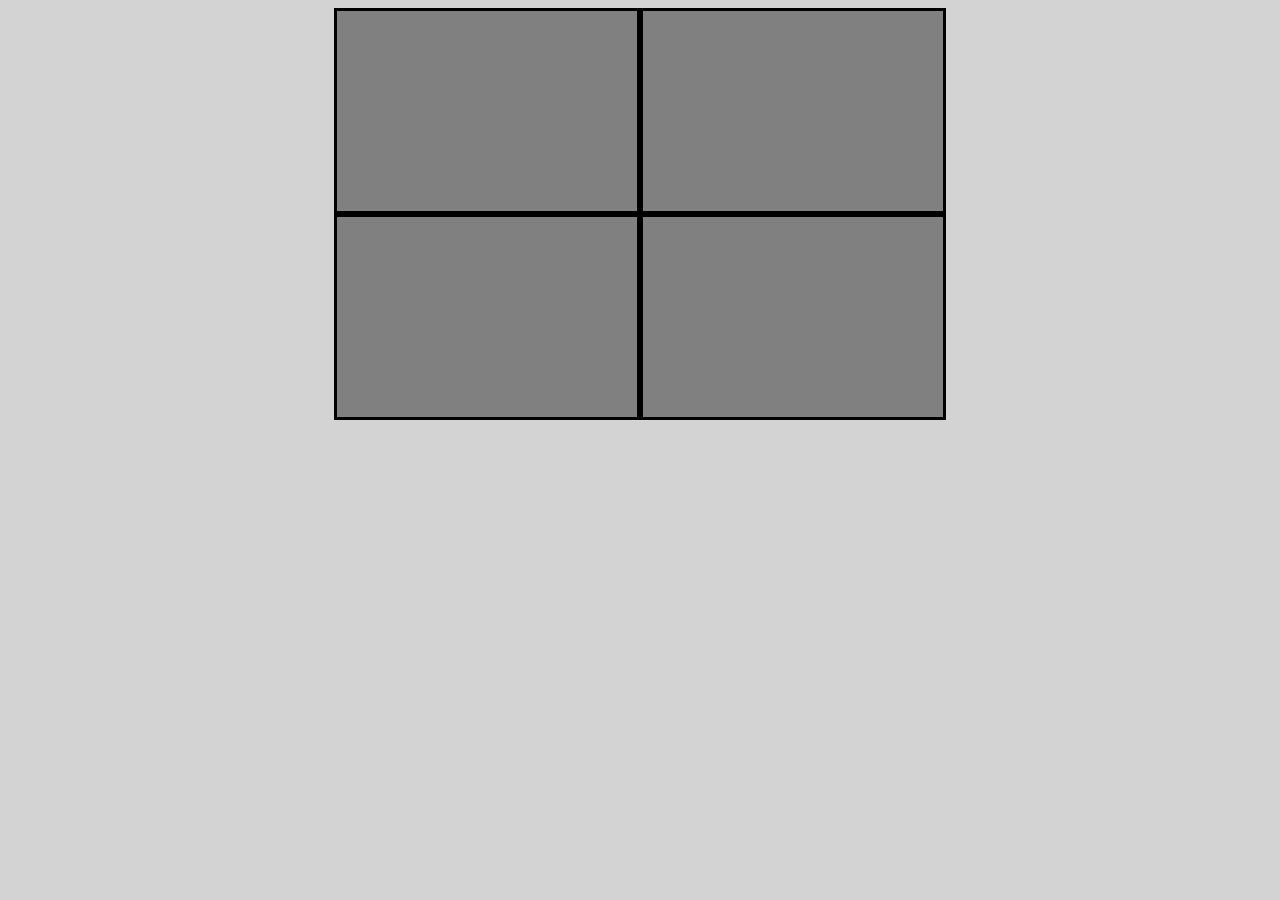
<file: index1.html>
<!DOCTYPE html>
<html lang="en">

<head>
    <meta charset="UTF-8">
    <meta name="viewport" content="width=device-width, initial-scale=1.0">
    <title>Document</title>
    <style>
        body{
            background-color: lightgray;
        }
        .box {
            height: 200px;
            width: 300px;
            background-color: grey;
            border: 3px solid black;
            background

        }

        .container {
            display: flex;
            justify-content: center;
           flex-wrap: wrap;
        } 
        .box1{
            background-color: aqua;
        }
    </style>
</head>

<body>
    <div class="container">
        <div class="box1">
            <div class="box"></div>
            <div class="box">
                </div>
        </div>
     <div class="box1">
        <div class="box"></div>
        <div class="box"></div>
     </div>
       
    </div>

</body>

</html>
</file>
